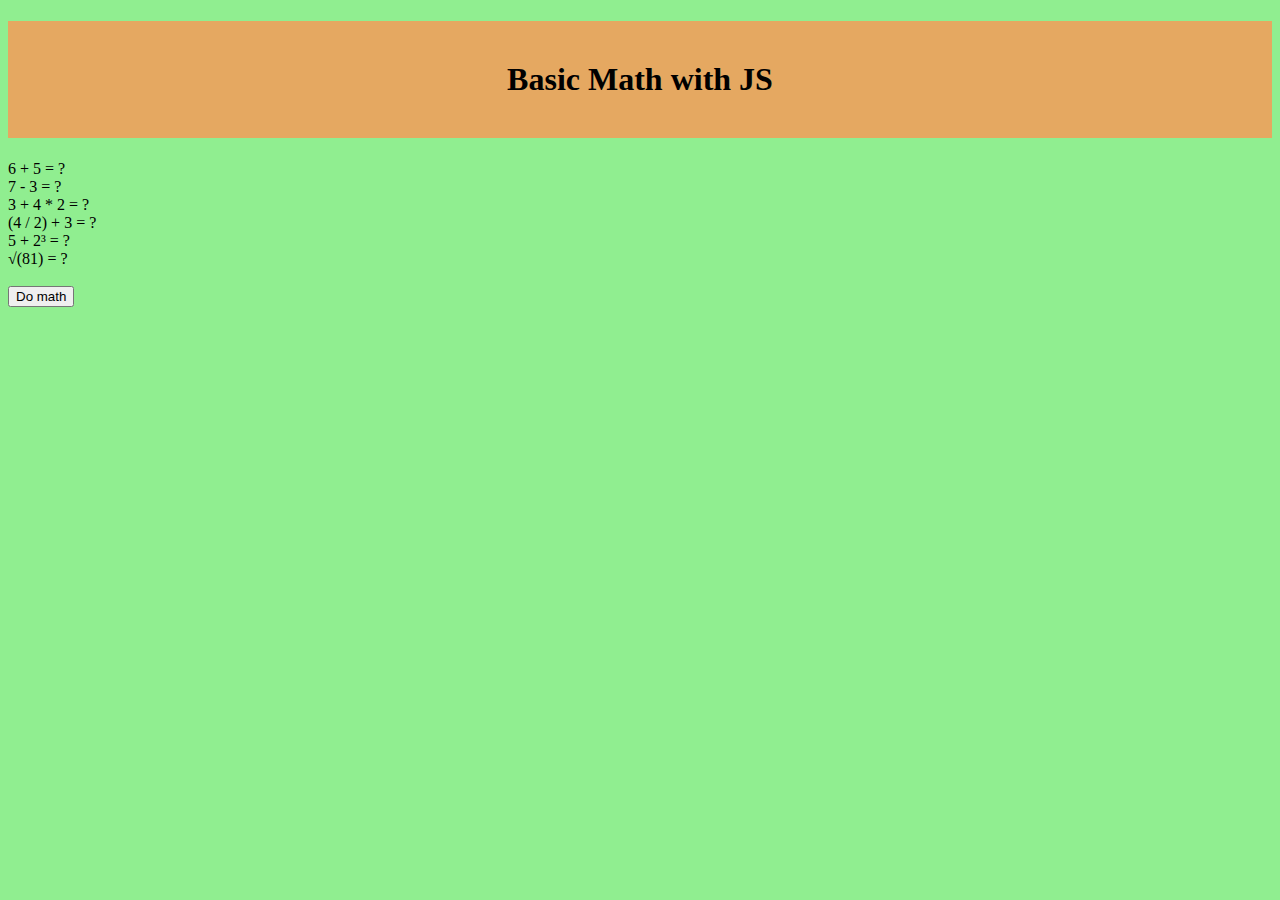
<file: index.html>
<!DOCTYPE html>
<html>
  <head>
    <meta charset="utf-8">
    <meta name="description" content="My first webpage, with JavaScript">
    <meta name="keywords" content="immaculata, ics2o">
    <meta name="author" content="KestrelBryce">
    <meta name="viewport" content="width=device-width, initial-scale=1.0">
    <link rel="basic-favicon" sizes="180x180" href="./fav_index/basic-favicon.png">
    <link rel="icon" type="image/png" sizes="32x32" href="./fav_index/basic-favicon.png">
    <link rel="icon" type="image/png" sizes="16x16" href="./fav_index/basic-favicon.png">
    <link rel="manifest" href="./fav_index/site.webmanifest">
    <link rel="stylesheet" href="./css/style.css">
    <title>My first webpage, with a JS file</title>
  </head>
  <body>
    <script src="./js/script.js"></script>
    <h1>Basic Math with JS</h1>
    <div id="add-math">6 + 5 = ?</div>
    <div id="subtract-math">7 - 3 = ?</div>
    <div id="multiply-math">3 + 4 * 2 = ?</div>
    <div id="divide-math">(4 / 2) + 3 = ?</div>
    <div id="exponent-math">5 + 2³ = ?</div>
		<div id="square-root-math">√(81) = ?</div>
    <br>
    <button onclick="doMathClicked()">Do math</button>
  </body>
</html>
</file>
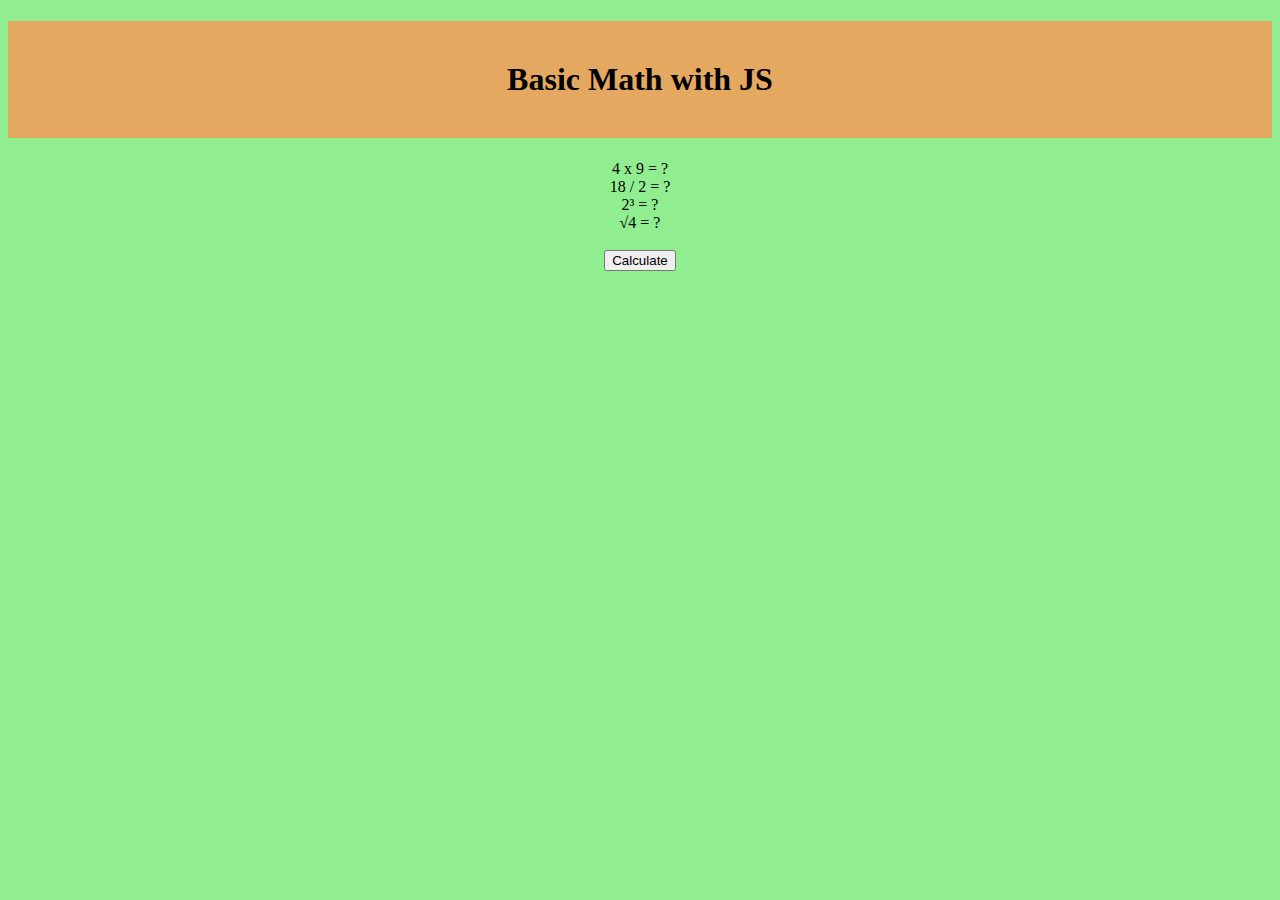
<file: index_test.html>
<!DOCTYPE html>
<html>
  <head>
    <meta charset="utf-8">
    <meta name="description" content="My first webpage, with JavaScript">
    <meta name="keywords" content="immaculata, ics2o">
    <meta name="author" content="KestrelBryce">
    <meta name="viewport" content="width=device-width, initial-scale=1.0">			
    <link rel="basic-favicon" sizes="180x180" href="./fav_index/basic-favicon.png">
    <link rel="icon" type="image/png" sizes="32x32" href="./fav_index/basic-favicon.png">
    <link rel="icon" type="image/png" sizes="16x16" href="./fav_index/basic-favicon.png">
    <link rel="manifest" href="./fav_index/site.webmanifest">
    <link rel="stylesheet" href="./css/style.css">
    <title>My first webpage, with a JS file</title>
  </head>
  <body>
    <script src="./js/script_test.js"></script>
    <h1>Basic Math with JS</h1>
		<center>
	    <div id="multiply-math-test">4 x 9 = ?</div>
	    <div id="divide-math-test">18 / 2 = ?</div>
	    <div id="exponent-math-test">2³ = ?</div>
			<div id="square-root-math-test">√4 = ?</div>
	    <br>
	    <button onclick="doMathClickedTest()">Calculate</button>
		</center>
  </body>
</html>
</file>
<file: css/style.css>
body {
	background-color: LightGreen;
}

h1 {
	background-color: #e5a861;
	color: hsl(0, 0%, 0%);
	padding: 40px;
	text-align: center;
}

p {
	background-color: #fff700;
}
</file>
